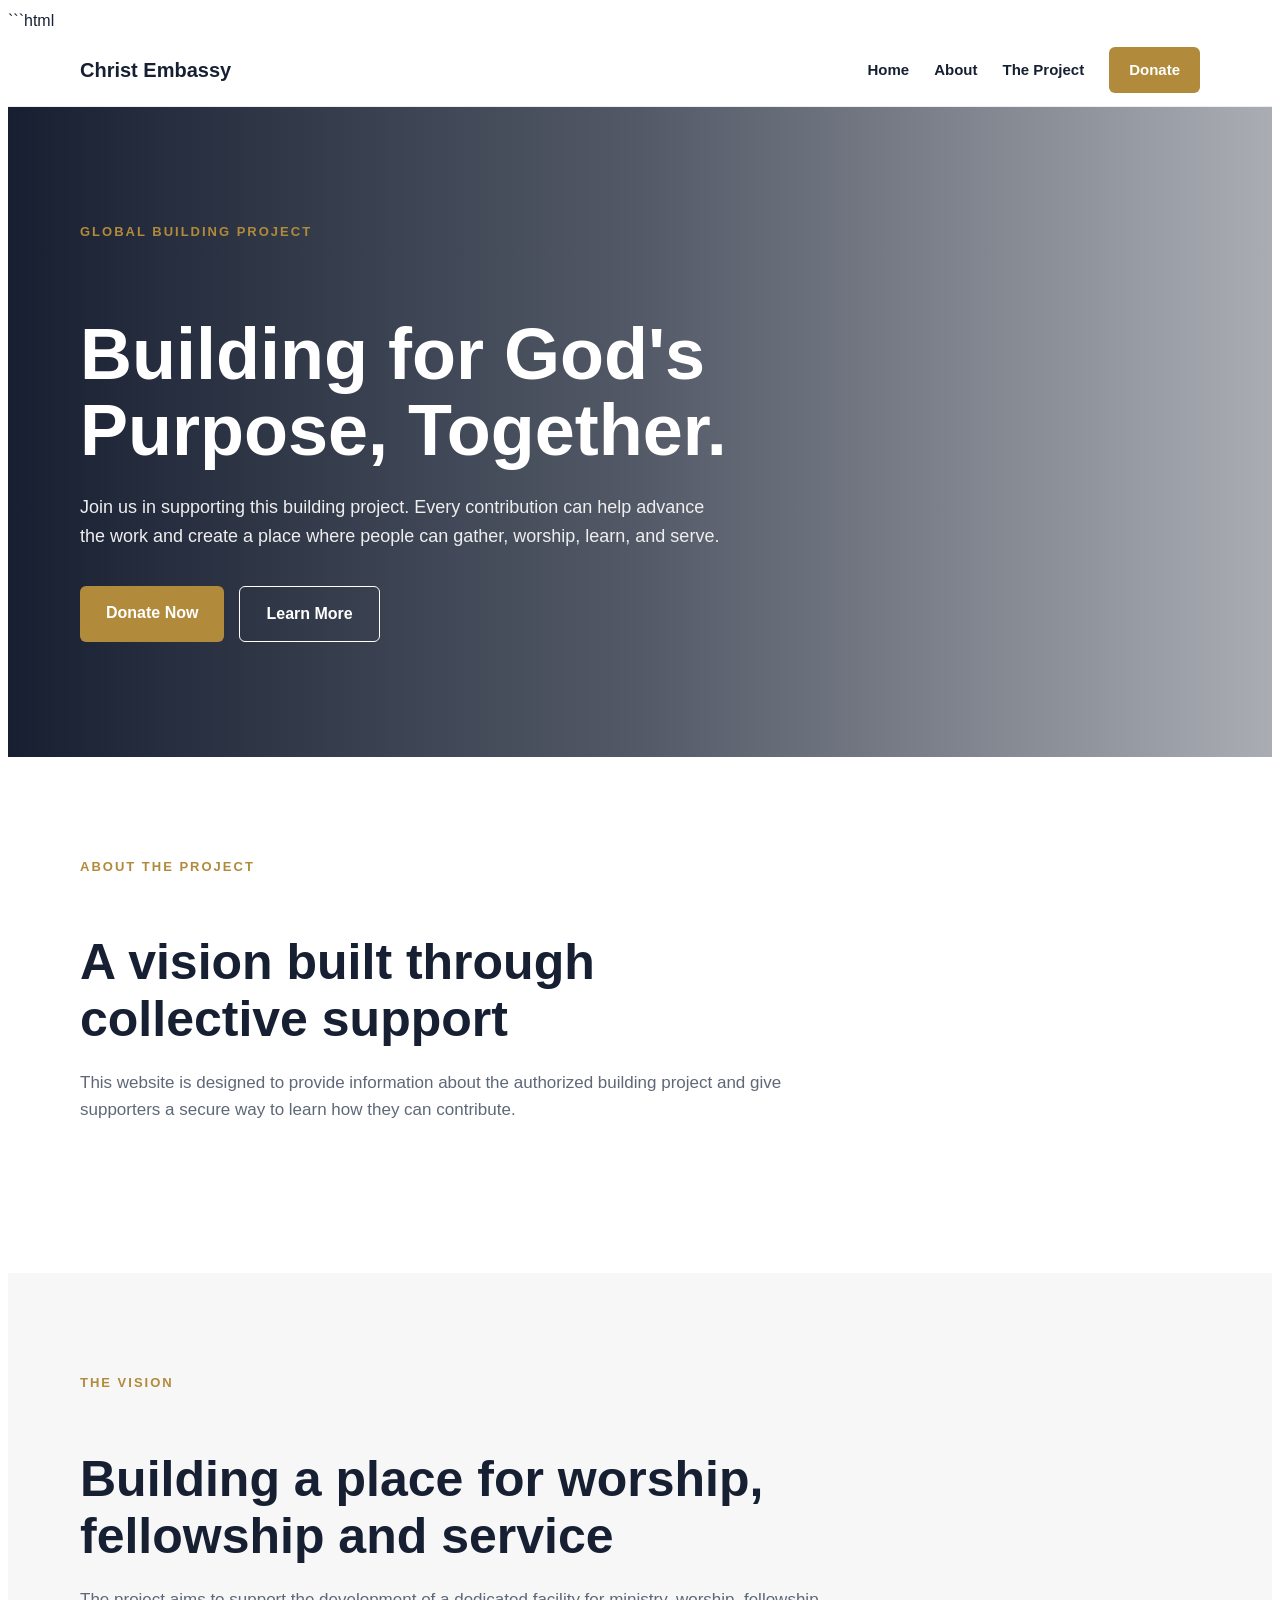
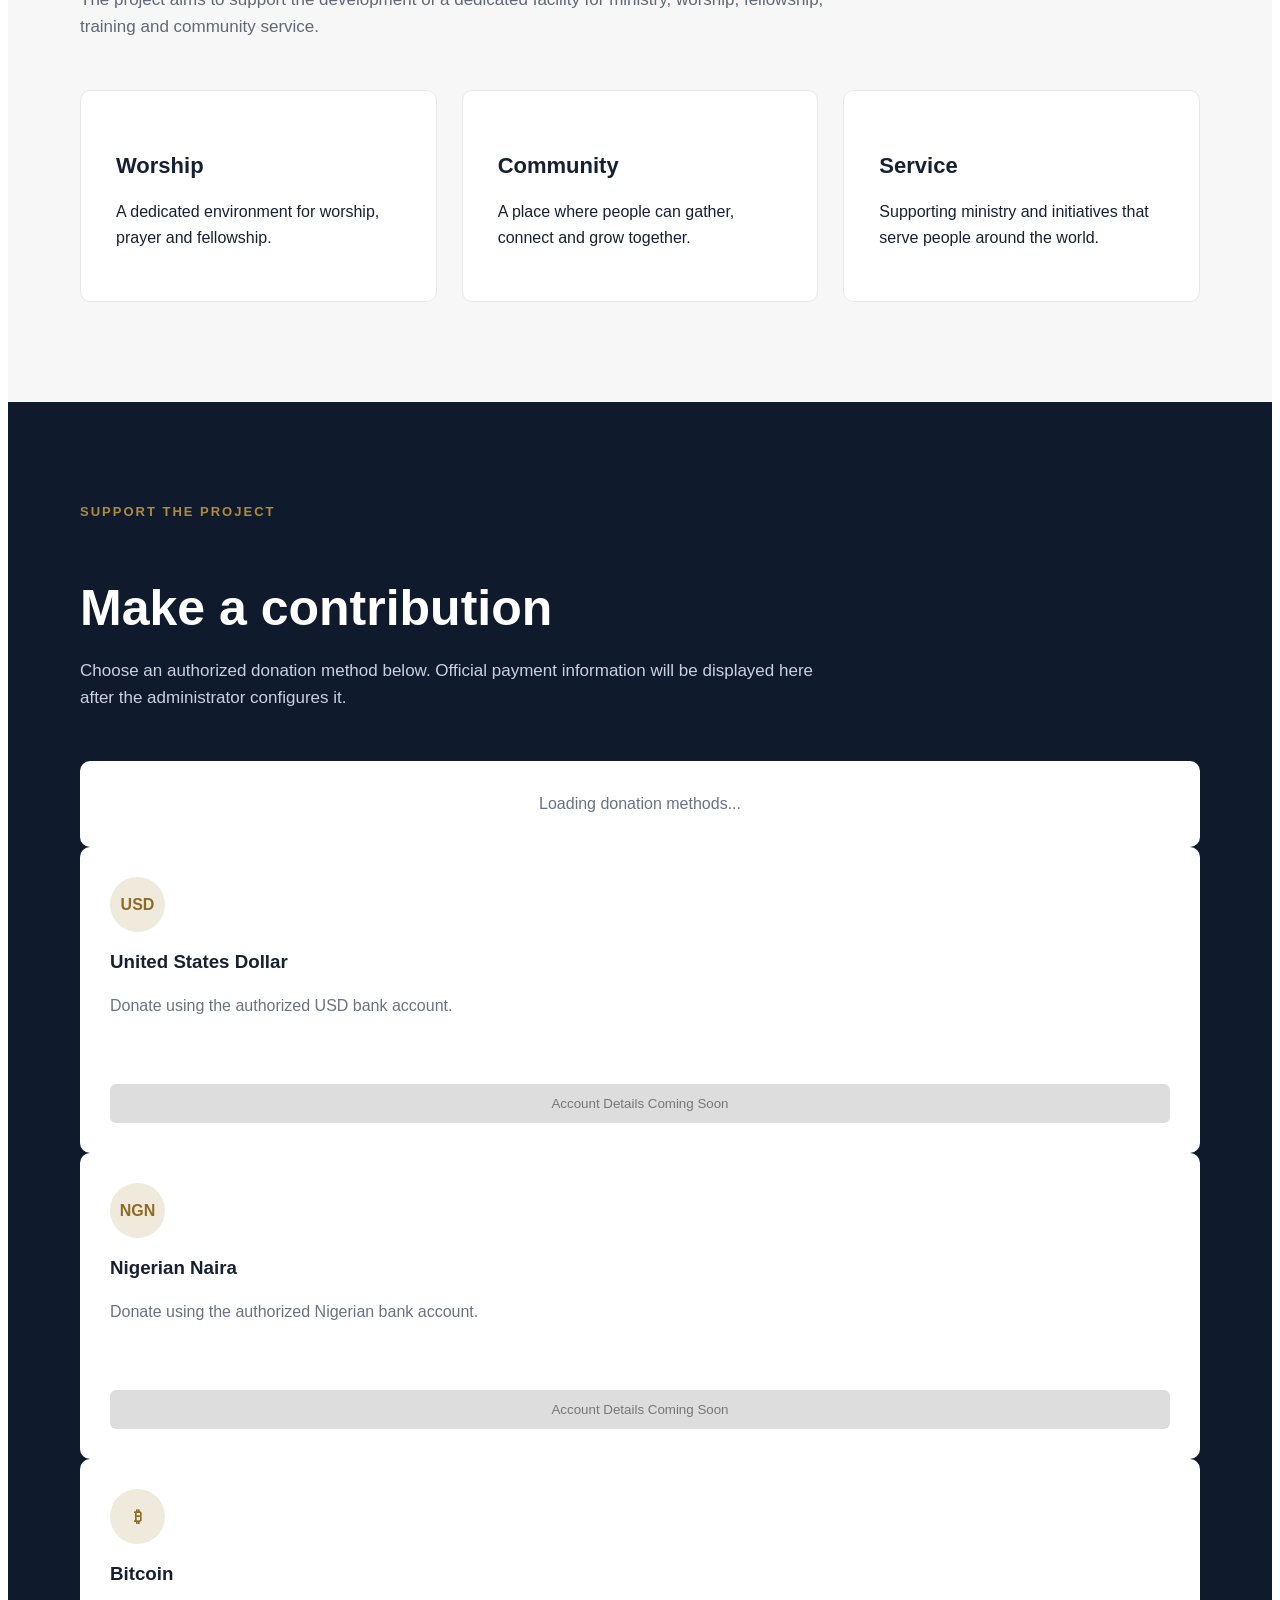
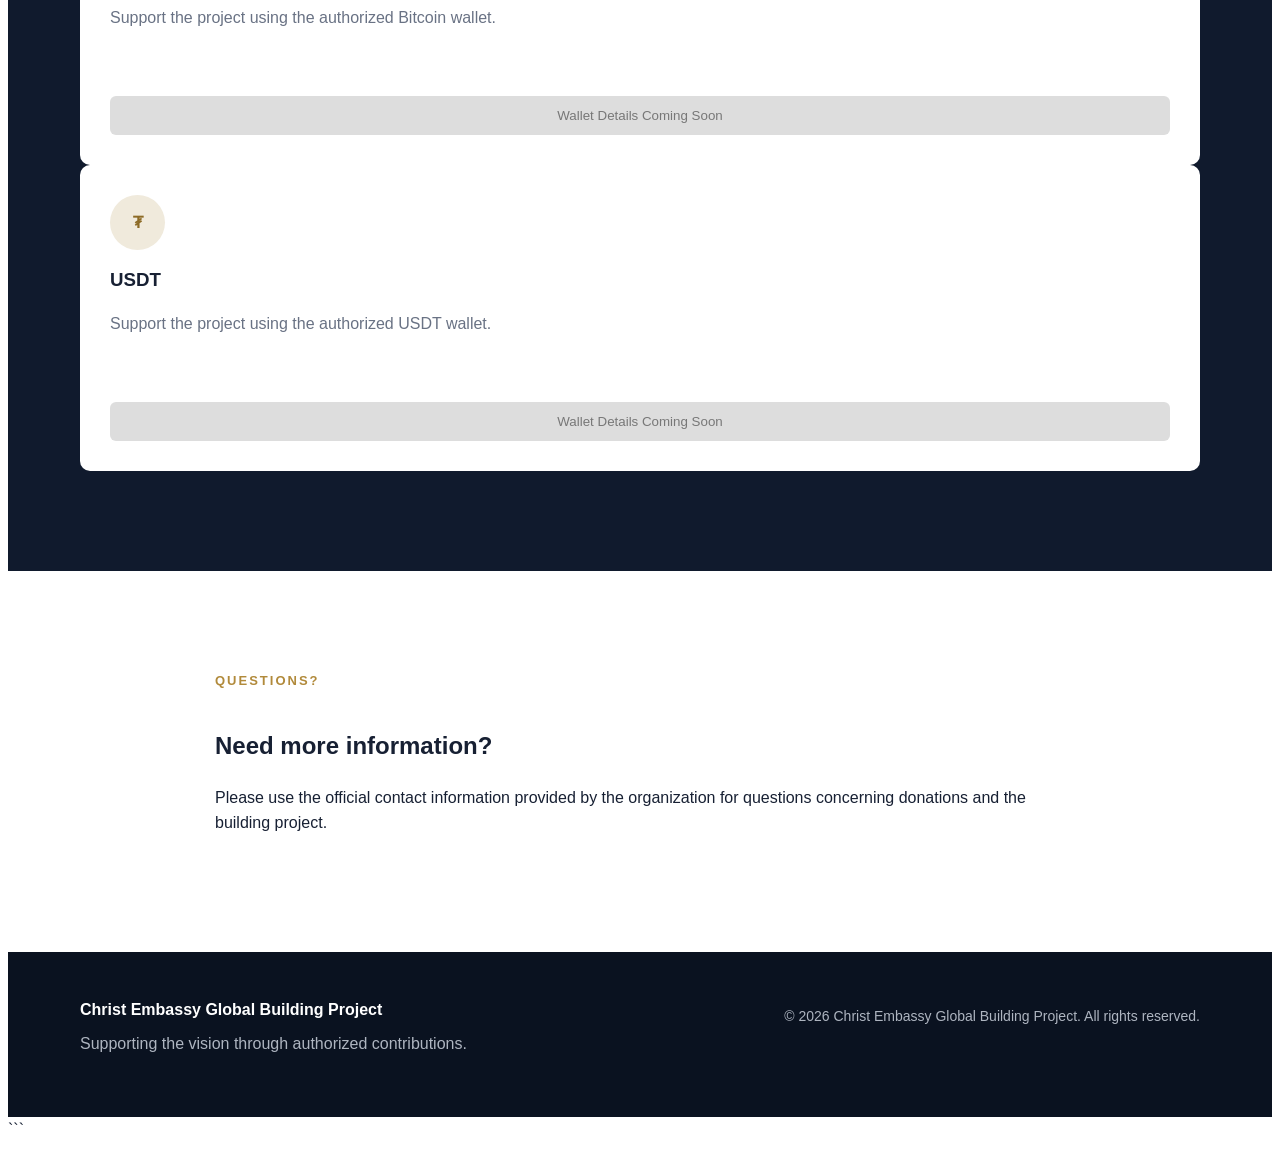
<file: index.html>
```html
<!DOCTYPE html>
<html lang="en">
<head>
    <meta charset="UTF-8">
    <meta name="viewport" content="width=device-width, initial-scale=1.0">

    <title>Christ Embassy Global Building Project</title>

    <meta
        name="description"
        content="Support the Christ Embassy Global Building Project through an authorized donation."
    >

    <link rel="stylesheet" href="style.css">
</head>

<body>

    <!-- Navigation -->
    <header class="navbar">
        <div class="container nav-content">
            <a href="#" class="logo">
                Christ Embassy
            </a>

            <nav>
                <a href="#home">Home</a>
                <a href="#about">About</a>
                <a href="#project">The Project</a>
                <a href="#donate" class="nav-donate">Donate</a>
            </nav>
        </div>
    </header>


    <!-- Hero Section -->
    <main>

        <section id="home" class="hero">
            <div class="container hero-content">

                <div class="hero-text">
                    <span class="eyebrow">GLOBAL BUILDING PROJECT</span>

                    <h1>
                        Building for God's Purpose,
                        Together.
                    </h1>

                    <p>
                        Join us in supporting this building project.
                        Every contribution can help advance the work
                        and create a place where people can gather,
                        worship, learn, and serve.
                    </p>

                    <div class="hero-buttons">
                        <a href="#donate" class="button primary">
                            Donate Now
                        </a>

                        <a href="#project" class="button secondary">
                            Learn More
                        </a>
                    </div>
                </div>

            </div>
        </section>


        <!-- About -->
        <section id="about" class="section">
            <div class="container">

                <div class="section-heading">
                    <span class="eyebrow">ABOUT THE PROJECT</span>

                    <h2>
                        A vision built through collective support
                    </h2>

                    <p>
                        This website is designed to provide information
                        about the authorized building project and give
                        supporters a secure way to learn how they can
                        contribute.
                    </p>
                </div>

            </div>
        </section>


        <!-- Project -->
        <section id="project" class="section section-light">
            <div class="container">

                <div class="section-heading">
                    <span class="eyebrow">THE VISION</span>

                    <h2>
                        Building a place for worship, fellowship and service
                    </h2>

                    <p>
                        The project aims to support the development of a
                        dedicated facility for ministry, worship,
                        fellowship, training and community service.
                    </p>
                </div>

                <div class="feature-grid">

                    <div class="feature-card">
                        <h3>Worship</h3>
                        <p>
                            A dedicated environment for worship,
                            prayer and fellowship.
                        </p>
                    </div>

                    <div class="feature-card">
                        <h3>Community</h3>
                        <p>
                            A place where people can gather,
                            connect and grow together.
                        </p>
                    </div>

                    <div class="feature-card">
                        <h3>Service</h3>
                        <p>
                            Supporting ministry and initiatives
                            that serve people around the world.
                        </p>
                    </div>

                </div>

            </div>
        </section>


        <!-- Donation -->
        <section id="donate" class="donation-section">
            <div class="container">

                <div class="section-heading">
                    <span class="eyebrow">SUPPORT THE PROJECT</span>

                    <h2>
                        Make a contribution
                    </h2>

                    <p>
                        Choose an authorized donation method below.
                        Official payment information will be displayed
                        here after the administrator configures it.
                    </p>
                </div>


                <div id="publicDonationMethods" class="donation-grid">      <div class="donation-loading">         Loading donation methods...     </div>  </div>

                    <div class="donation-card">
                        <div class="icon">USD</div>
                        <h3>United States Dollar</h3>

                        <p>
                            Donate using the authorized USD
                            bank account.
                        </p>

                        <button class="donate-button" disabled>
                            Account Details Coming Soon
                        </button>
                    </div>


                    <div class="donation-card">
                        <div class="icon">NGN</div>
                        <h3>Nigerian Naira</h3>

                        <p>
                            Donate using the authorized Nigerian
                            bank account.
                        </p>

                        <button class="donate-button" disabled>
                            Account Details Coming Soon
                        </button>
                    </div>


                    <div class="donation-card">
                        <div class="icon">₿</div>
                        <h3>Bitcoin</h3>

                        <p>
                            Support the project using the
                            authorized Bitcoin wallet.
                        </p>

                        <button class="donate-button" disabled>
                            Wallet Details Coming Soon
                        </button>
                    </div>


                    <div class="donation-card">
                        <div class="icon">₮</div>
                        <h3>USDT</h3>

                        <p>
                            Support the project using the
                            authorized USDT wallet.
                        </p>

                        <button class="donate-button" disabled>
                            Wallet Details Coming Soon
                        </button>
                    </div>

                </div>

            </div>
        </section>


        <!-- Contact -->
        <section class="section">
            <div class="container contact-section">

                <div>
                    <span class="eyebrow">QUESTIONS?</span>

                    <h2>
                        Need more information?
                    </h2>

                    <p>
                        Please use the official contact information
                        provided by the organization for questions
                        concerning donations and the building project.
                    </p>
                </div>

            </div>
        </section>

    </main>


    <!-- Footer -->
    <footer>
        <div class="container footer-content">

            <div>
                <strong>Christ Embassy Global Building Project</strong>

                <p>
                    Supporting the vision through authorized contributions.
                </p>
            </div>

            <p class="copyright">
                © 2026 Christ Embassy Global Building Project.
                All rights reserved.
            </p>

        </div>
    </footer>

</body>
</html>
```
</file>
<file: style.css>
```css
* {
    margin: 0;
    padding: 0;
    box-sizing: border-box;
}

html {
    scroll-behavior: smooth;
}

body {
    font-family: Arial, Helvetica, sans-serif;
    color: #172033;
    background: #ffffff;
    line-height: 1.6;
}

.container {
    width: min(1120px, 92%);
    margin: auto;
}


/* Navigation */

.navbar {
    background: #ffffff;
    border-bottom: 1px solid #eeeeee;
    position: sticky;
    top: 0;
    z-index: 1000;
}

.nav-content {
    min-height: 72px;
    display: flex;
    align-items: center;
    justify-content: space-between;
    gap: 30px;
}

.logo {
    color: #172033;
    text-decoration: none;
    font-size: 20px;
    font-weight: 800;
}

nav {
    display: flex;
    align-items: center;
    gap: 25px;
}

nav a {
    color: #172033;
    text-decoration: none;
    font-size: 15px;
    font-weight: 600;
}

.nav-donate {
    background: #b18a3b;
    color: #ffffff !important;
    padding: 11px 20px;
    border-radius: 6px;
}


/* Hero */

.hero {
    min-height: 650px;
    display: flex;
    align-items: center;
    background:
        linear-gradient(
            90deg,
            rgba(10, 19, 38, 0.95),
            rgba(10, 19, 38, 0.70),
            rgba(10, 19, 38, 0.35)
        ),
        url("https://images.unsplash.com/photo-1507692049790-de58290a4334?auto=format&fit=crop&w=1800&q=80")
        center/cover;
    color: white;
}

.hero-content {
    padding: 80px 0;
}

.hero-text {
    max-width: 700px;
}

.eyebrow {
    display: inline-block;
    margin-bottom: 15px;
    color: #b18a3b;
    font-size: 13px;
    font-weight: 800;
    letter-spacing: 2px;
}

.hero h1 {
    font-size: clamp(42px, 6vw, 72px);
    line-height: 1.05;
    margin-bottom: 25px;
}

.hero p {
    max-width: 650px;
    font-size: 18px;
    color: #eeeeee;
}

.hero-buttons {
    display: flex;
    gap: 15px;
    margin-top: 35px;
    flex-wrap: wrap;
}

.button {
    display: inline-block;
    text-decoration: none;
    padding: 14px 26px;
    border-radius: 6px;
    font-weight: 700;
}

.primary {
    background: #b18a3b;
    color: white;
}

.secondary {
    border: 1px solid white;
    color: white;
}


/* Sections */

.section {
    padding: 100px 0;
}

.section-light {
    background: #f7f7f7;
}

.section-heading {
    max-width: 750px;
    margin-bottom: 50px;
}

.section-heading h2 {
    font-size: clamp(32px, 5vw, 50px);
    line-height: 1.15;
    margin-bottom: 20px;
}

.section-heading p {
    color: #5f6878;
    font-size: 17px;
}


/* Features */

.feature-grid {
    display: grid;
    grid-template-columns: repeat(3, 1fr);
    gap: 25px;
}

.feature-card {
    background: white;
    padding: 35px;
    border-radius: 10px;
    border: 1px solid #e8e8e8;
}

.feature-card h3 {
    margin-bottom: 12px;
    font-size: 22px;
}


/* Donations */

.donation-section {
    padding: 100px 0;
    background: #101a2d;
    color: white;
}

.donation-section .section-heading p {
    color: #cbd1dc;
}

.donation-grid {
    display: grid;
    grid-template-columns: repeat(4, 1fr);
    gap: 20px;
}

.donation-card {
    background: white;
    color: #172033;
    padding: 30px;
    border-radius: 10px;
}

.donation-card h3 {
    margin: 15px 0 10px;
}

.donation-card p {
    color: #697284;
    min-height: 75px;
}

.icon {
    width: 55px;
    height: 55px;
    display: flex;
    align-items: center;
    justify-content: center;
    border-radius: 50%;
    background: #f0eadc;
    color: #8d6b26;
    font-weight: 800;
}

.donate-button {
    width: 100%;
    border: none;
    padding: 12px;
    border-radius: 6px;
    background: #dddddd;
    color: #777777;
}


/* Contact */

.contact-section {
    max-width: 850px;
}


/* Footer */

footer {
    background: #0a1220;
    color: white;
    padding: 45px 0;
}

.footer-content {
    display: flex;
    justify-content: space-between;
    gap: 30px;
    flex-wrap: wrap;
}

footer p {
    color: #aeb5c0;
    margin-top: 8px;
}

.copyright {
    font-size: 14px;
}


/* Mobile */

@media (max-width: 850px) {

    nav {
        display: none;
    }

    .feature-grid {
        grid-template-columns: 1fr;
    }

    .donation-grid {
        grid-template-columns: repeat(2, 1fr);
    }
}


@media (max-width: 550px) {

    .hero {
        min-height: 600px;
    }

    .hero h1 {
        font-size: 42px;
    }

    .donation-grid {
        grid-template-columns: 1fr;
    }

    .section,
    .donation-section {
        padding: 70px 0;
    }
}
```
.copy-box {
    display: flex;
    align-items: center;
    gap: 8px;
    margin-top: 15px;
}

.copy-box span {
    flex: 1;
    background: #f4f5f7;
    padding: 10px;
    border-radius: 5px;
    font-size: 13px;
    word-break: break-all;
}

.copy-box button {
    border: none;
    background: #b18a3b;
    color: white;
    padding: 10px 12px;
    border-radius: 5px;
    cursor: pointer;
}

.donation-loading {
    grid-column: 1 / -1;
    padding: 30px;
    text-align: center;
    background: white;
    border-radius: 10px;
    color: #697284;
}
</file>
